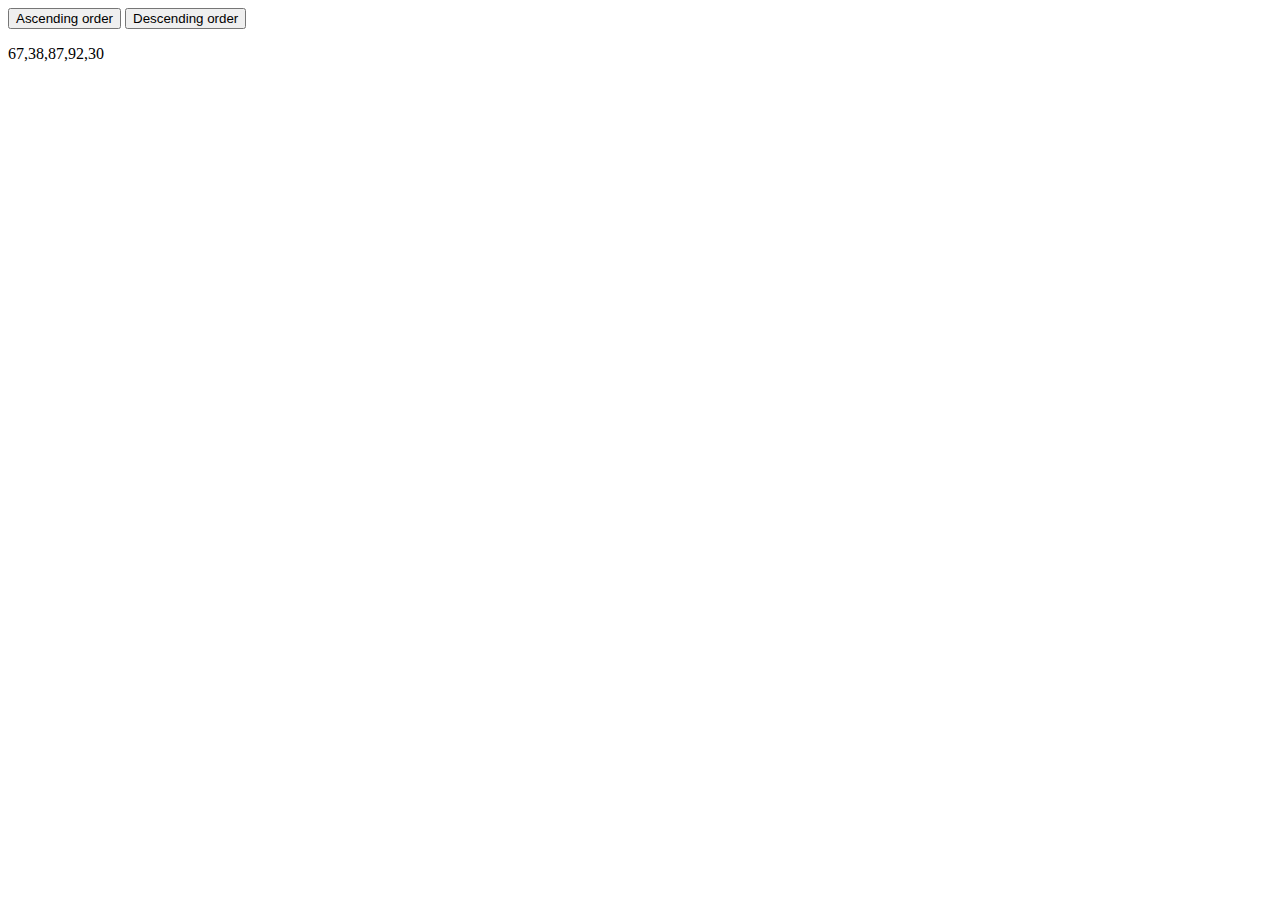
<file: index.html>
<!DOCTYPE html>
<html>
    <head>
        <title>
            sort and reverse numbers
        </title>
    </head>
    <body>
        <button onclick="ascending()">Ascending order</button>
        <button onclick="descending()">Descending order</button>
        <p id="result"></p>
        <script>
            var points=[67,38,87,92,30];
            document.getElementById("result").innerHTML=points;
            function ascending (){
                points.sort(function(a,b){return a-b});
                  document.getElementById("result").innerHTML = points;
            }
            function descending() {
                    points.sort(function (a, b) { return b - a });
                    document.getElementById("result").innerHTML = points;
                }
        </script>
    </body>
</html>
</file>
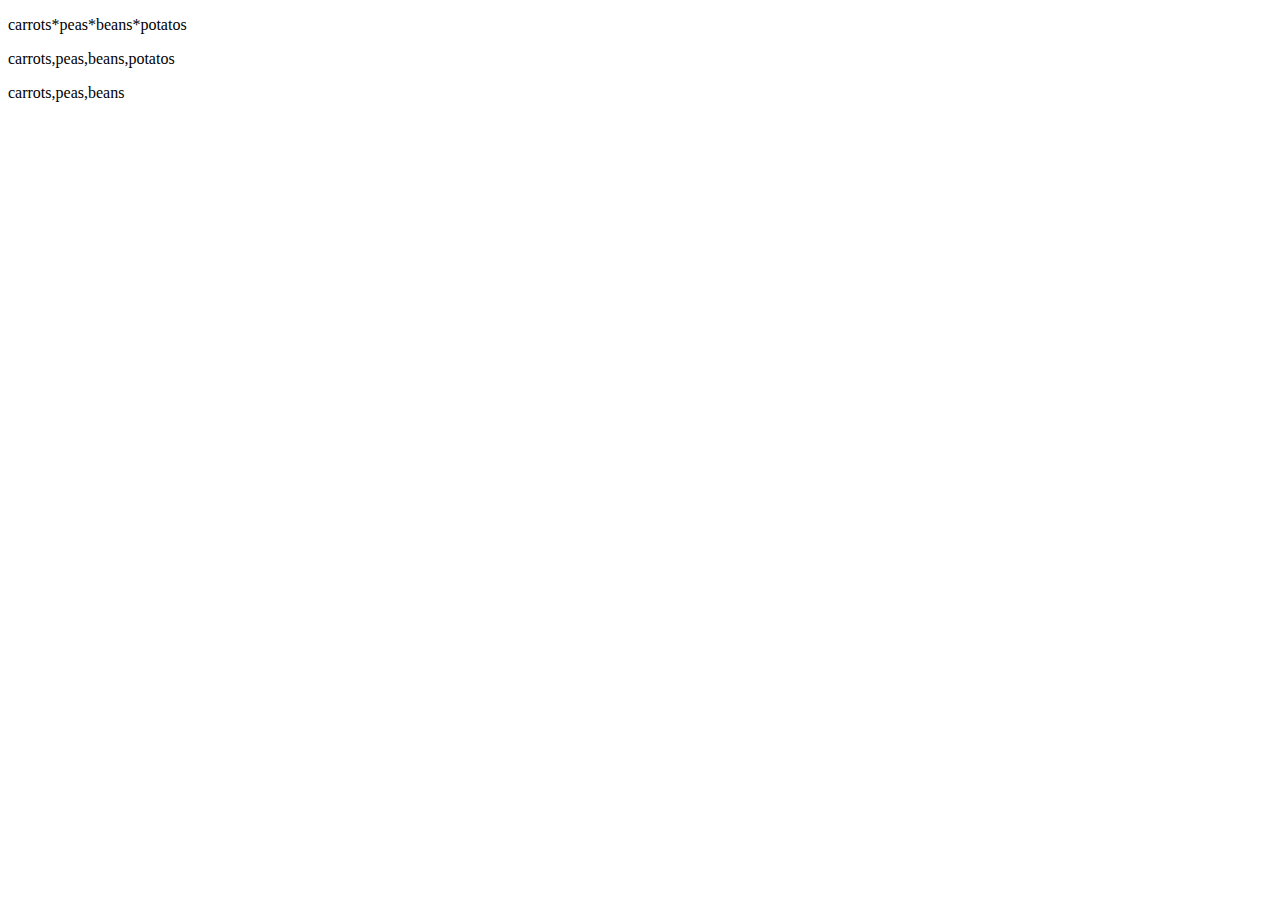
<file: Index2.html>
<!DOCTYPE html>
<html>
    <head>

    </head>
    <body>
        <p id="demo"></p>
        <p id="demo1"></p>
        <p id="demo2"></p>
        <script>
            var vegetables =["carrots","peas","beans","potatos"];
            document.getElementById("demo").innerHTML=vegetables.join("*");
             document.getElementById("demo1").innerHTML = vegetables;vegetables.pop();
              document.getElementById("demo2").innerHTML = vegetables;
        </script>
    </body>
</html>
</file>
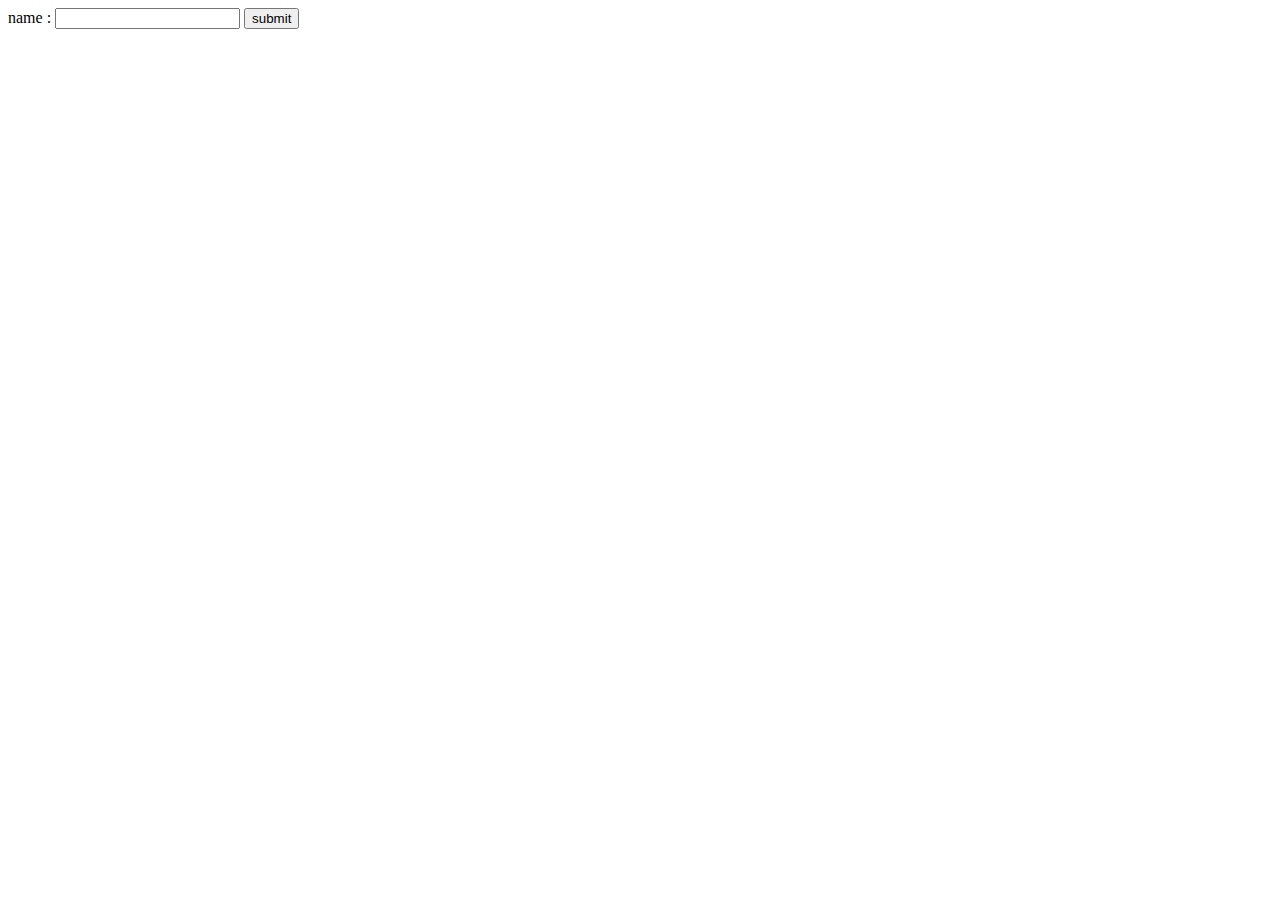
<file: index2.html>
<!DOCTYPE html>
<html>
    <head>
        <title>form validation</title>
        <script>
            function validateform(){
                var x =documet.forms["myform"]["frame"].value;
                if (x==""){
                    alert("name must be filled");
                    return false;
                }
            }
        </script>
    </head>
    <body>
        <form name="myform" onsubmit="validateform()">
            name : <input type="text" name="frame">
            <input type="submit" value="submit">
            <p id="message"></p>
        </form>
    </body>
</html>
</file>
